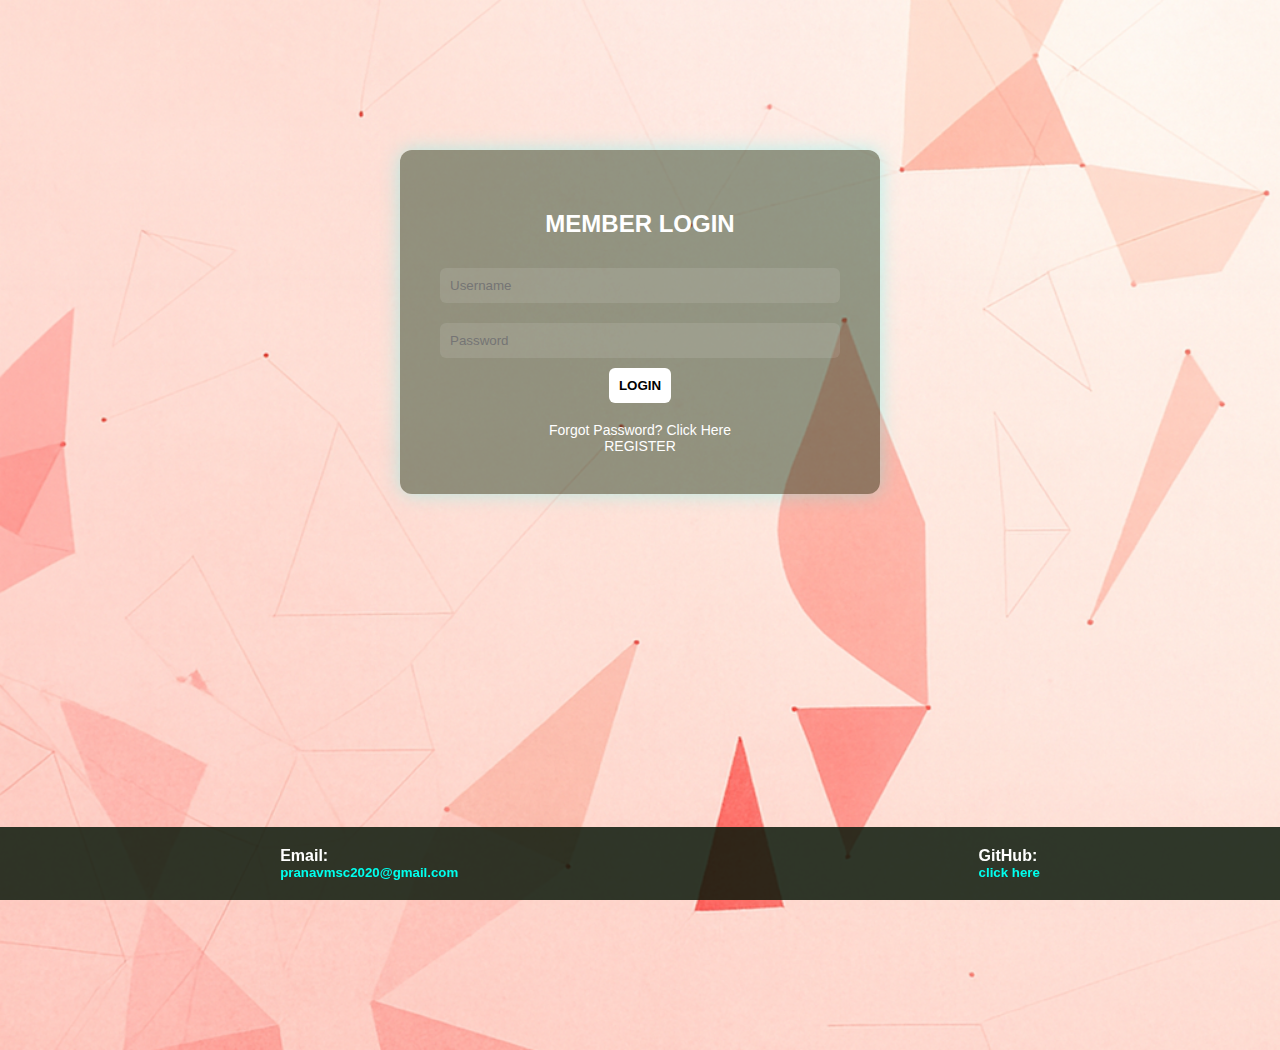
<file: index.html>
<html>

<head>
    <title>
        login page
    </title>
    <style>
        html {
            height: 100%;
            margin: 0;
        }

        body {

            font-family: 'Franklin Gothic Medium', 'Arial Narrow', Arial, sans-serif;
            background: url("reddish.png") no-repeat center center fixed;
            background-size: cover;
            min-height: 100vh;
            color: #ffffff;
            margin-top: 150px;
            justify-items: center;
            

        }

        .login-box {
            align-items: center;
            justify-content: center;
            background: rgba(14, 44, 14, 0.447);
            padding: 40px;
            border-radius: 12px;
            box-shadow: 0 0 20px rgba(0, 255, 255, 0.3);
            width: 400px;
            height: fit-content;
            justify-items: center;
        }

        .login-box h2 {
            margin-bottom: 20px;
            font-size: 24px;
            color: #ffffff;
        }

        .login-box input[type="text"],
        .login-box input[type="password"] {
            width: 100%;
            padding: 10px;
            margin: 10px 0;
            border: none;
            border-radius: 6px;
            background: rgba(255, 255, 255, 0.1);
            color: #fff;
        }

        .login-box button {
            width: 100%;
            padding: 10px;
            background: #ffffff;
            border: none;
            border-radius: 6px;
            color: #000;
            font-weight: bold;
            cursor: pointer;
            transition: background 0.3s ease;
        }

        .login-box button:hover {
            background: #dc6d52;
            scale: 1.03;
        }

        .login-box a {
            display: block;
            color: #ffffff;
            text-decoration: none;
            font-size: 14px;
            margin: auto;
        }

        .login-box a:hover {
            color: #e7bbb0;
            scale: 1.03;
        }

        footer {
            background: rgba(10, 24, 10, 0.848);
            width: 100%;
            color: #ffffff;
            padding: 20px;
            display: flex;
            justify-content: space-around;
            align-items: center;
            position: fixed;
            bottom: 0;
            left: 0;
        }

        footer h4 {
            margin: 0;
        }

        footer h5 {
            margin: 0;
        }

        footer a {
            color: #00ffee;
            text-decoration: none;
            margin-top: auto;
        }

        footer a:hover {
            color: #3347db;
        }

        .Forgot {
            margin-top: 19px;

            justify-items: center;
        }
    </style>
</head>
</head>

<body>
    <div class="login-box">
        <h2>MEMBER LOGIN</h2>
        <input type="text" placeholder="Username" />
        <input type="password" placeholder="Password" />
        <a href ="./index1.html">
        <button>LOGIN</button>
        </a>
        <div class="Forgot">
            <a href="#">Forgot Password? Click Here</a>
            <a href="#">REGISTER</a>
        </div>
    </div>
    <footer>
        <div class="em">
            <h4>Email:</h4>
            <a href="mailto:pranavmsc2020@gmail.com">
                <h5>pranavmsc2020@gmail.com</h5>
            </a>
        </div>
        <div class="git">
            <h4>GitHub:</h4>
            <a href="https://github.com/pranav2020-pixel">
                <h5>click here</h5>
            </a>
        </div>
    </footer>
</body>

</html>
</file>
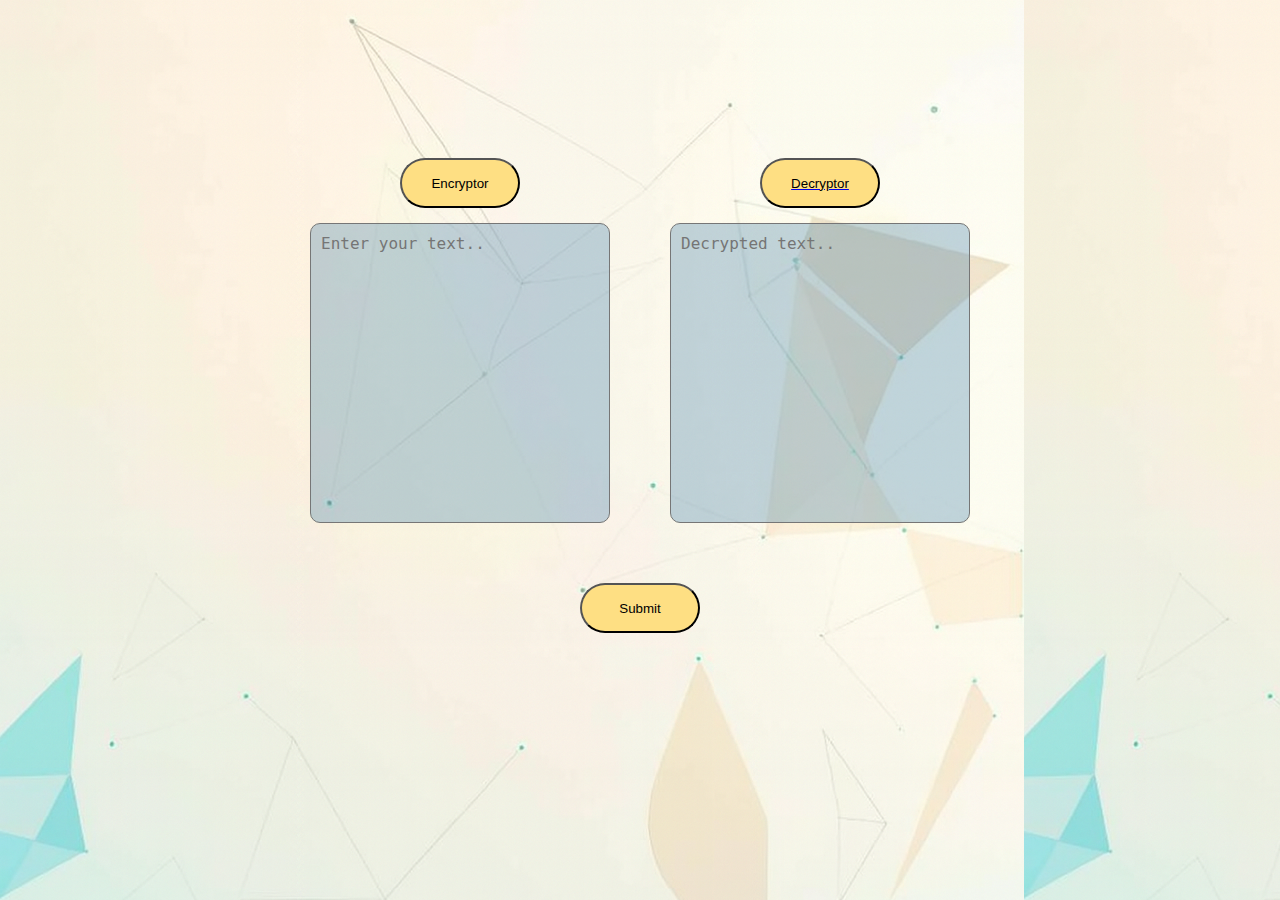
<file: index1.html>
<html>
<head>
    <title>Encryptor</title>
    <link rel="stylesheet" href="./index1.css">
</head>
<body>
    
    <div class="box-container">
        
        <div class="box-wrapper">
            <button class="enc">Encryptor</button>
            <textarea id="text1" rows="25" placeholder="Enter your text.."></textarea>
        </div>

        
        <div class="box-wrapper">
            <a href="./index2.html">
                <button class="dec">Decryptor</button>
            </a>
            <textarea id="text2" rows="25" placeholder="Decrypted text.."></textarea>
        </div>
    </div>

    
    <button class="sub" onclick="encrypt()">Submit</button>

    <script src="index1.js"></script>
</body>
</html>
</file>
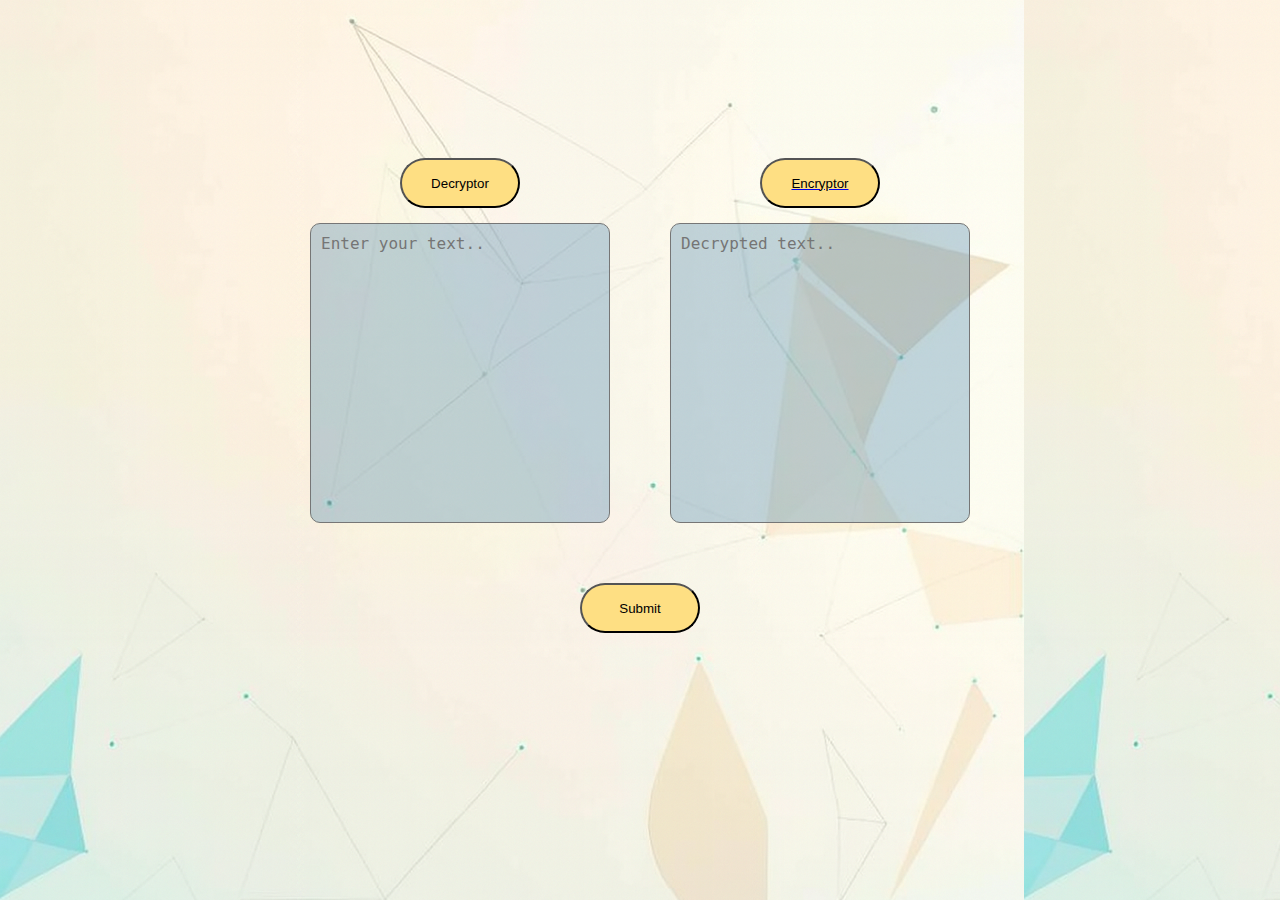
<file: index2.html>
<html>
<head>
    <title>Decryptor</title>
    <link rel="stylesheet" href="./index2.css">
</head>
<body>
    
    <div class="box-container">
        
        <div class="box-wrapper">
            <button class="dec" onclick="decrypt()">Decryptor</button>
            <textarea id="text1" rows="25" placeholder="Enter your text.."></textarea>
        </div>

       
        <div class="box-wrapper">
            <a href="./index1.html">
                <button class="enc">Encryptor</button>
            </a>
            <textarea id="text2" rows="25" placeholder="Decrypted text.." readonly></textarea>
        </div>
    </div>

    
    <button type="button" class="sub" onclick="decrypt()">Submit</button>

    <script src="./index2.js"></script>
</body>
</html>
</file>
<file: index1.css>
body {
    background: linear-gradient(135deg, rgb(224, 244, 153), rgb(114, 63, 150));
    padding: 5%;
    display: flex;
    flex-direction: column;
    align-items: center;
    background: url(./very_light.png);
    padding-top: 150px;
}


.box-container {
    display: flex;
    justify-content: center;
    gap: 60px; 
    margin-bottom: 30px;
}


.box-wrapper {
    display: flex;
    flex-direction: column;
    align-items: center;
    gap: 15px;
}


#text1, #text2 {
    width: 300px;
    height: 300px;
    background-color: rgba(42, 111, 163, 0.285);
    border-radius: 10px;
    padding: 10px;
    font-size: 16px;
    resize: none;
}


.enc, .dec, .sub {
    height: 50px;
    width: 120px;
    border-radius: 25px;
    background-color: rgb(254, 223, 131);
    display: flex;
    justify-content: center;
    align-items: center;
    cursor: pointer;
}


.sub {
    margin-top: 30px;
    margin-left: auto;
    margin-right: auto;
}


button:hover {
    background-color: azure;
    transition: 0.4s;
    transform: scale(1.01);
    box-shadow: 2px 2px 5px rgba(0,0,0,0.3);
}

@media only screen and (max-width: 768px) {
    .box-container {
        flex-direction: column;
        gap: 20px;
    }

    #text1, #text2 {
        width: 90%;
    }

    .enc, .dec, .sub {
        width: 80%;
    }
}
</file>
<file: index2.css>
body {
    background: linear-gradient(135deg, rgb(224, 244, 153), rgb(114, 63, 150));
    padding: 5%;
    display: flex;
    flex-direction: column;
    align-items: center;
    background: url(./very_light.png);
    padding-top: 150px;
}

.box-container {
    display: flex;
    justify-content: center;
    gap: 60px; 
    margin-bottom: 30px;
}

.box-wrapper {
    display: flex;
    flex-direction: column;
    align-items: center;
    gap: 15px;
}

#text1, #text2 {
    width: 300px;
    height: 300px;
    background-color: rgba(42, 111, 163, 0.285);
    border-radius: 10px;
    padding: 10px;
    font-size: 16px;
    resize: none;
}

.enc, .dec, .sub {
    height: 50px;
    width: 120px;
    border-radius: 25px;
    background-color: rgb(254, 223, 131);
    display: flex;
    justify-content: center;
    align-items: center;
    cursor: pointer;
}


.sub {
    margin-top: 30px;
    margin-left: auto;
    margin-right: auto;
}


button:hover {
    background-color: azure;
    transition: 0.4s;
    transform: scale(1.01);
    box-shadow: 2px 2px 5px rgba(0,0,0,0.3);
}


@media only screen and (max-width: 768px) {
    .box-container {
        flex-direction: column;
        gap: 20px;
    }

    #text1, #text2 {
        width: 90%;
    }

    .enc, .dec, .sub {
        width: 80%;
    }
}
</file>
